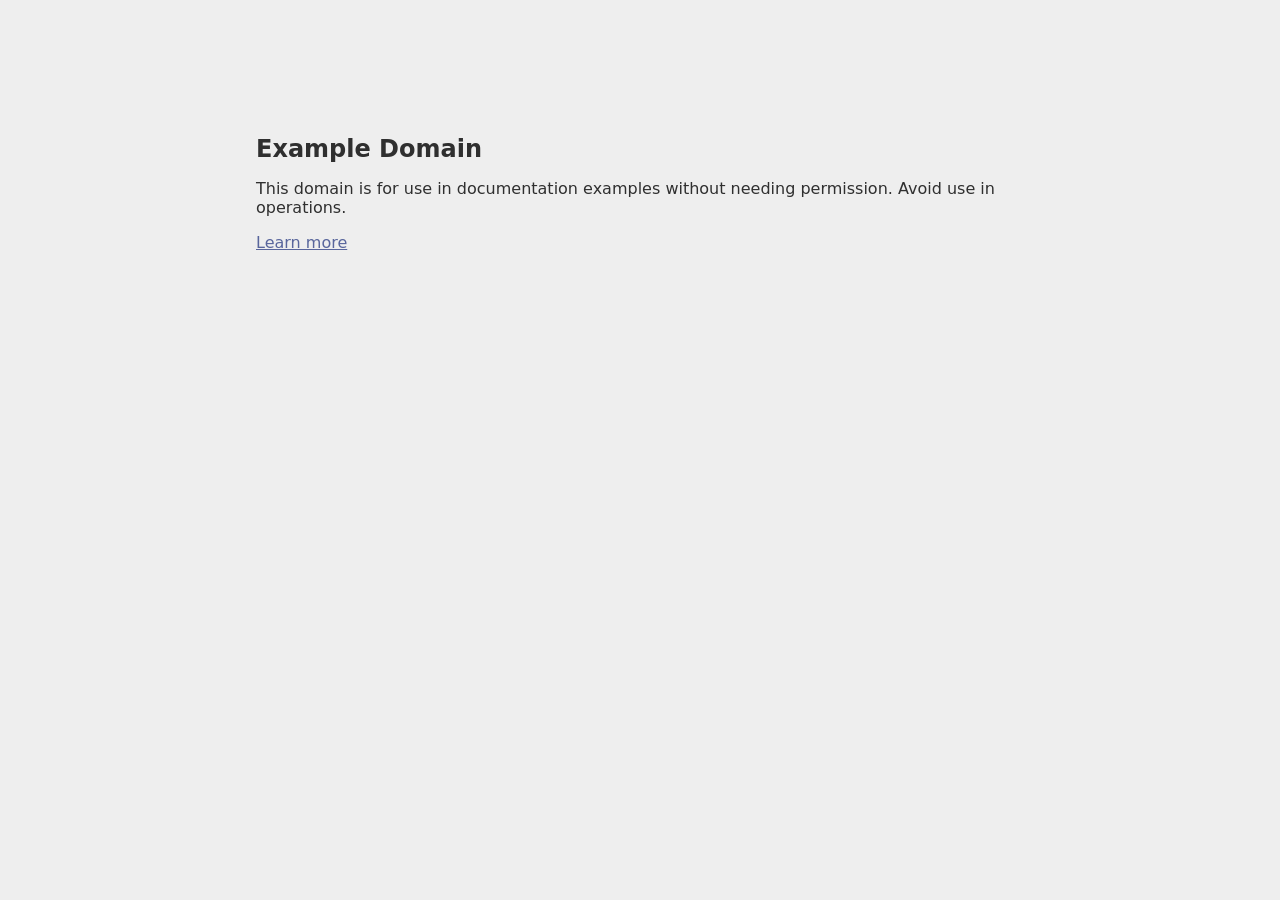
<file: backend/WebExplain.Api/Storage/Captures/5b60834e-026c-4f5e-915d-052bccfc7aac/page-1.html>
<!DOCTYPE html><html lang="en"><head><title>Example Domain</title><link rel="icon" href="data:,"><meta name="viewport" content="width=device-width, initial-scale=1"><style>body{background:#eee;width:60vw;margin:15vh auto;font-family:system-ui,sans-serif}h1{font-size:1.5em}div{opacity:0.8}a:link,a:visited{color:#348}</style></head><body><div><h1>Example Domain</h1><p>This domain is for use in documentation examples without needing permission. Avoid use in operations.</p><p><a href="https://iana.org/domains/example">Learn more</a></p></div>
</body></html>
</file>
